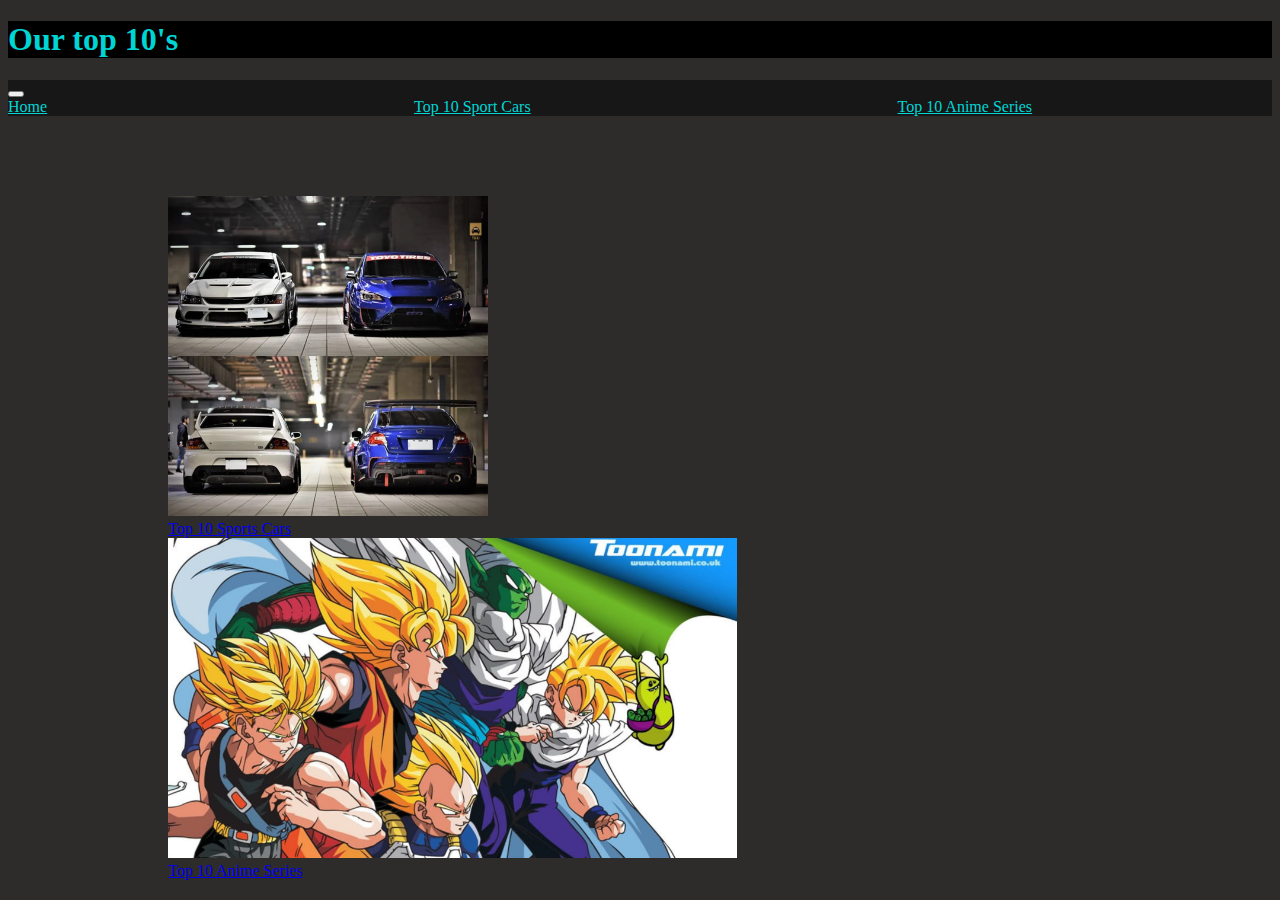
<file: index.html>
<!DOCTYPE html>
<html lang="en">

<head>
  <meta charset="utf-8" />
  <meta name="viewport" content="width=device-width, initial-scale=1" />
  <title>Top 10 List</title>
  <link href="https://cdn.jsdelivr.net/npm/bootstrap@5.3.8/dist/css/bootstrap.min.css" rel="stylesheet"
    integrity="sha384-sRIl4kxILFvY47J16cr9ZwB07vP4J8+LH7qKQnuqkuIAvNWLzeN8tE5YBujZqJLB" crossorigin="anonymous" />
  <link rel="stylesheet" href="Styles/styles.css" />
</head>

<body style="background-color: #2E2B2B;">
  <header class="text-center headbackground p-2 text-teal">
    <h1>Our top 10's</h1>
  </header>

  <nav class="navbar navbar-expand navbackground sticky-top">
    <div class="container-fluid">
      <button class="navbar-toggler" type="button" data-bs-toggle="collapse" data-bs-target="#navbarNavAltMarkup"
        aria-controls="navbarNavAltMarkup" aria-expanded="false" aria-label="Toggle navigation">
        <span class="navbar-toggler-icon"></span>
      </button>
      <div class="collapse navbar-collapse" id="navbarNavAltMarkup">
        <div class="navbar-nav">
          <a class="nav-link text-teal" aria-current="page" href="index.html">Home</a>
          <a class="nav-link text-teal" style="margin-left: 60px;" href="pages/Top10SportsCars.html">Top 10 Sport
            Cars</a>
          <a class="nav-link text-teal" style="margin-left: 60px;" href="pages/Top10AnimeSeries.html">Top 10 Anime
            Series</a>
        </div>
      </div>
    </div>
  </nav>



  <div class="spacing">
    <div class="row">
      <div class="col">
        <div class="card cardsize">
          <img style="height: 320px" src="carassets/WRXandEVO.jpg" class="card-img-top" alt="Wrx and Evo side by side">
          <div class="card-body">
            <a href="pages/Top10SportsCars.html" class="btn btn-primary">Top 10 Sports Cars</a>
          </div>
        </div>
      </div>
        <div class="col">
          <div class="card cardsize">
            <img src="/assets/LinkToAnimeSeries.jpg" class="card-img-top imgheight" alt="DragonBall Z on Toonami">
            <div class="card-body">
              <a href="pages/Top10AnimeSeries.html" class="btn btn-primary">Top 10 Anime Series</a>
            </div>
          </div>
        </div>
      </div>
    </div>
  </div>

























  <script src="https://cdn.jsdelivr.net/npm/bootstrap@5.3.8/dist/js/bootstrap.bundle.min.js"
    integrity="sha384-FKyoEForCGlyvwx9Hj09JcYn3nv7wiPVlz7YYwJrWVcXK/BmnVDxM+D2scQbITxI"
    crossorigin="anonymous"></script>
</body>

</html>
</file>
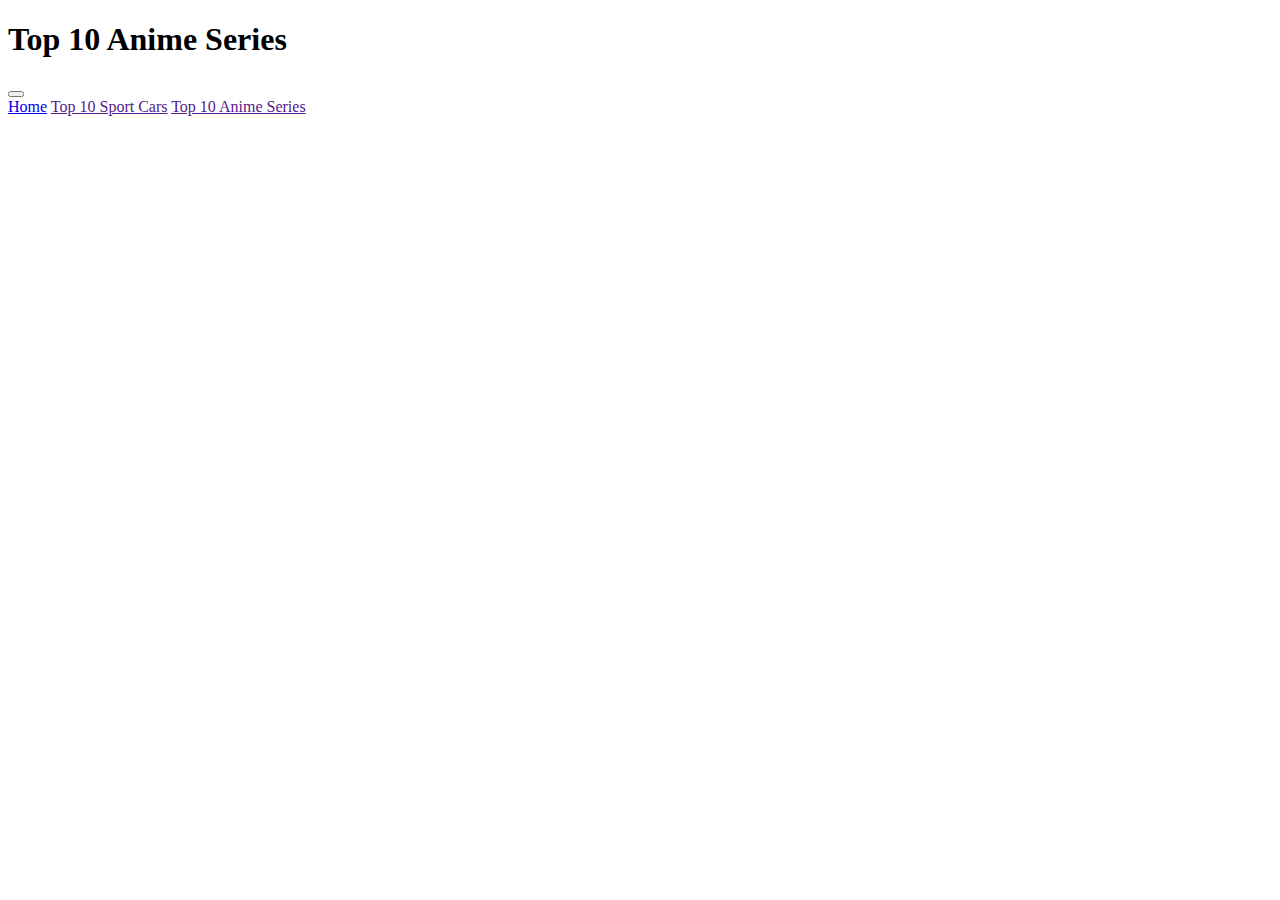
<file: pages/Top10AnimeSeries.html>
<!doctype html>
<html lang="en">
  <head>
    <meta charset="utf-8">
    <meta name="viewport" content="width=device-width, initial-scale=1">
    <title>Top 10 Anime Series</title>
    <link href="https://cdn.jsdelivr.net/npm/bootstrap@5.3.8/dist/css/bootstrap.min.css" rel="stylesheet" integrity="sha384-sRIl4kxILFvY47J16cr9ZwB07vP4J8+LH7qKQnuqkuIAvNWLzeN8tE5YBujZqJLB" crossorigin="anonymous">
  </head>
  <body class="bg-body-tertiary">
    <header class="text-center bg-secondary p-2 text-primary">
      <h1>Top 10 Anime Series</h1>
    </header>

    <nav class="navbar navbar-expand bg-dark">
  <div class="container-fluid">
    <button class="navbar-toggler" type="button" data-bs-toggle="collapse" data-bs-target="#navbarNavAltMarkup" aria-controls="navbarNavAltMarkup" aria-expanded="false" aria-label="Toggle navigation">
      <span class="navbar-toggler-icon"></span>
    </button>
    <div class="collapse navbar-collapse" id="navbarNavAltMarkup">
      <div class="navbar-nav">
        <a class="nav-link active text-primary" aria-current="page" href="index.html">Home</a>
        <a class="nav-link text-primary" href="">Top 10 Sport Cars</a>
        <a class="nav-link text-primary" href="">Top 10 Anime Series</a>
      </div>
    </div>
  </div>
</nav>











    <script src="https://cdn.jsdelivr.net/npm/bootstrap@5.3.8/dist/js/bootstrap.bundle.min.js" integrity="sha384-FKyoEForCGlyvwx9Hj09JcYn3nv7wiPVlz7YYwJrWVcXK/BmnVDxM+D2scQbITxI" crossorigin="anonymous"></script>
  </body>
</html>
</file>
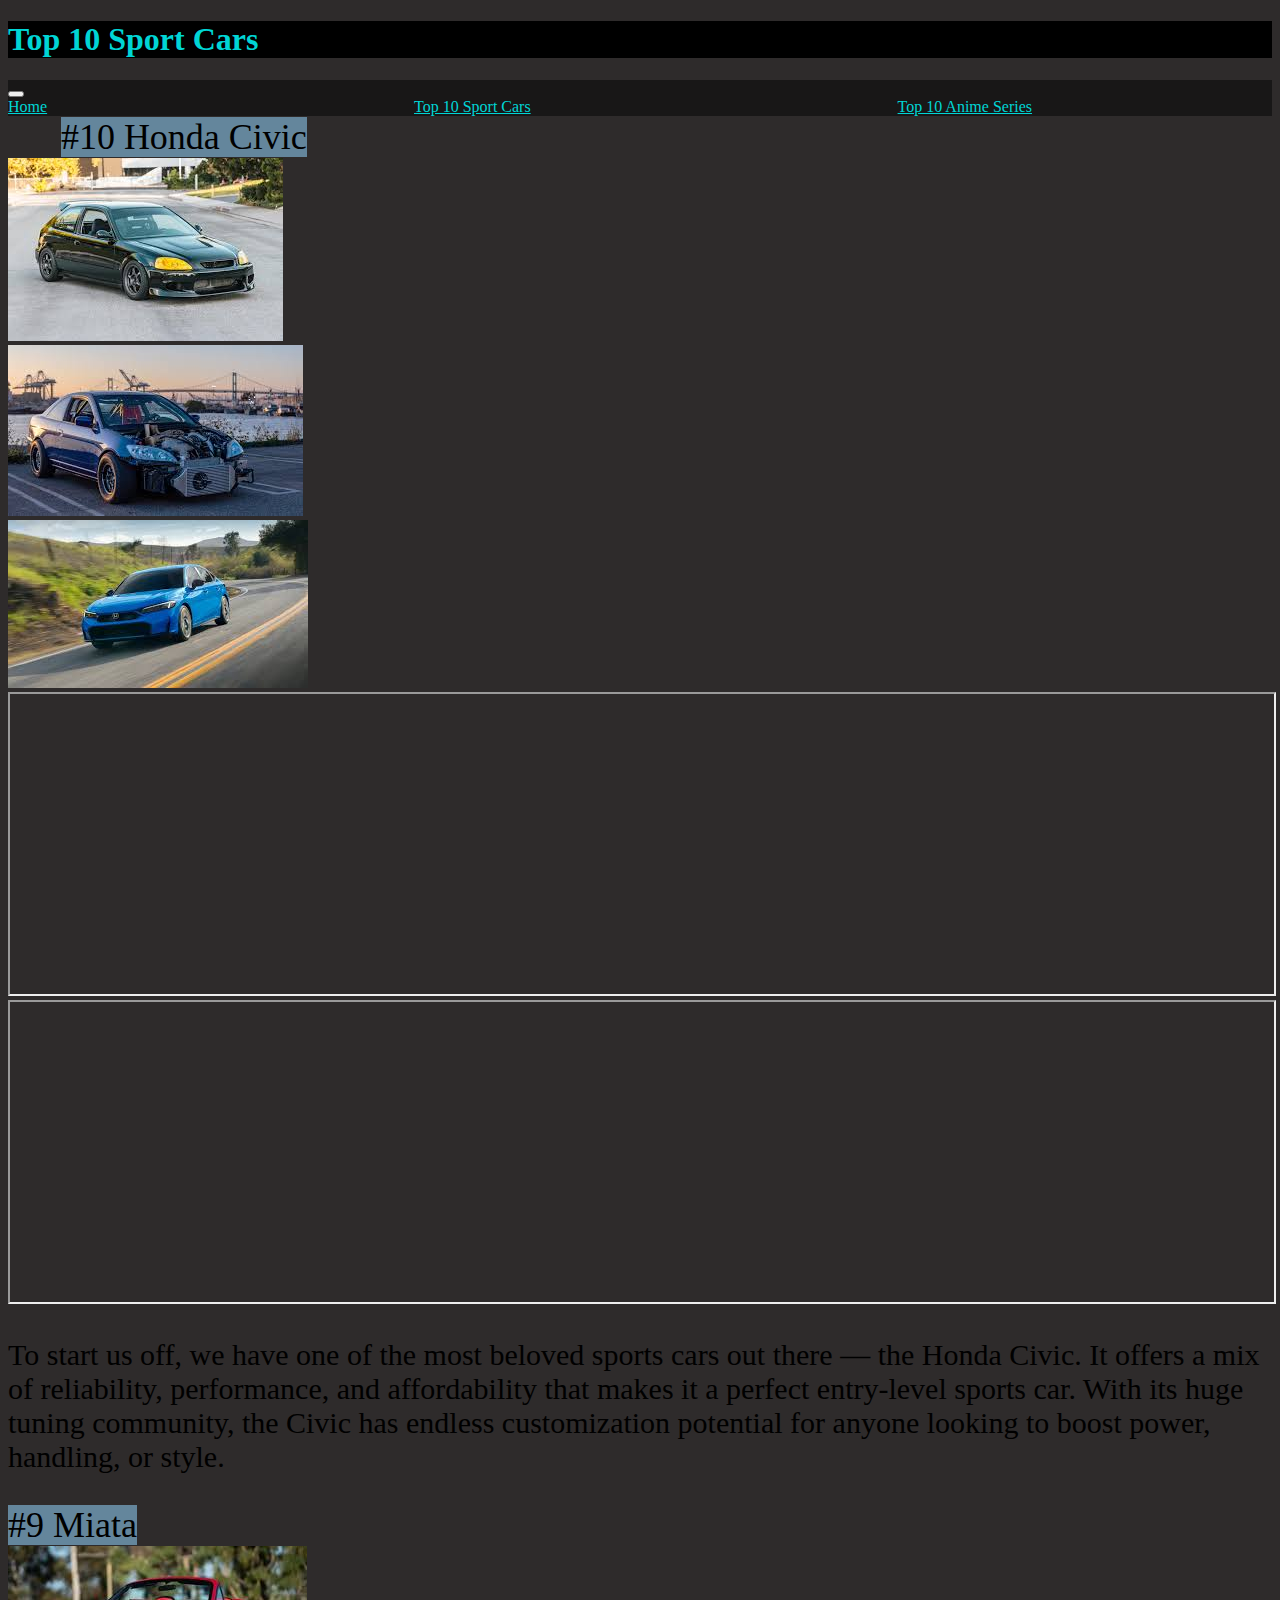
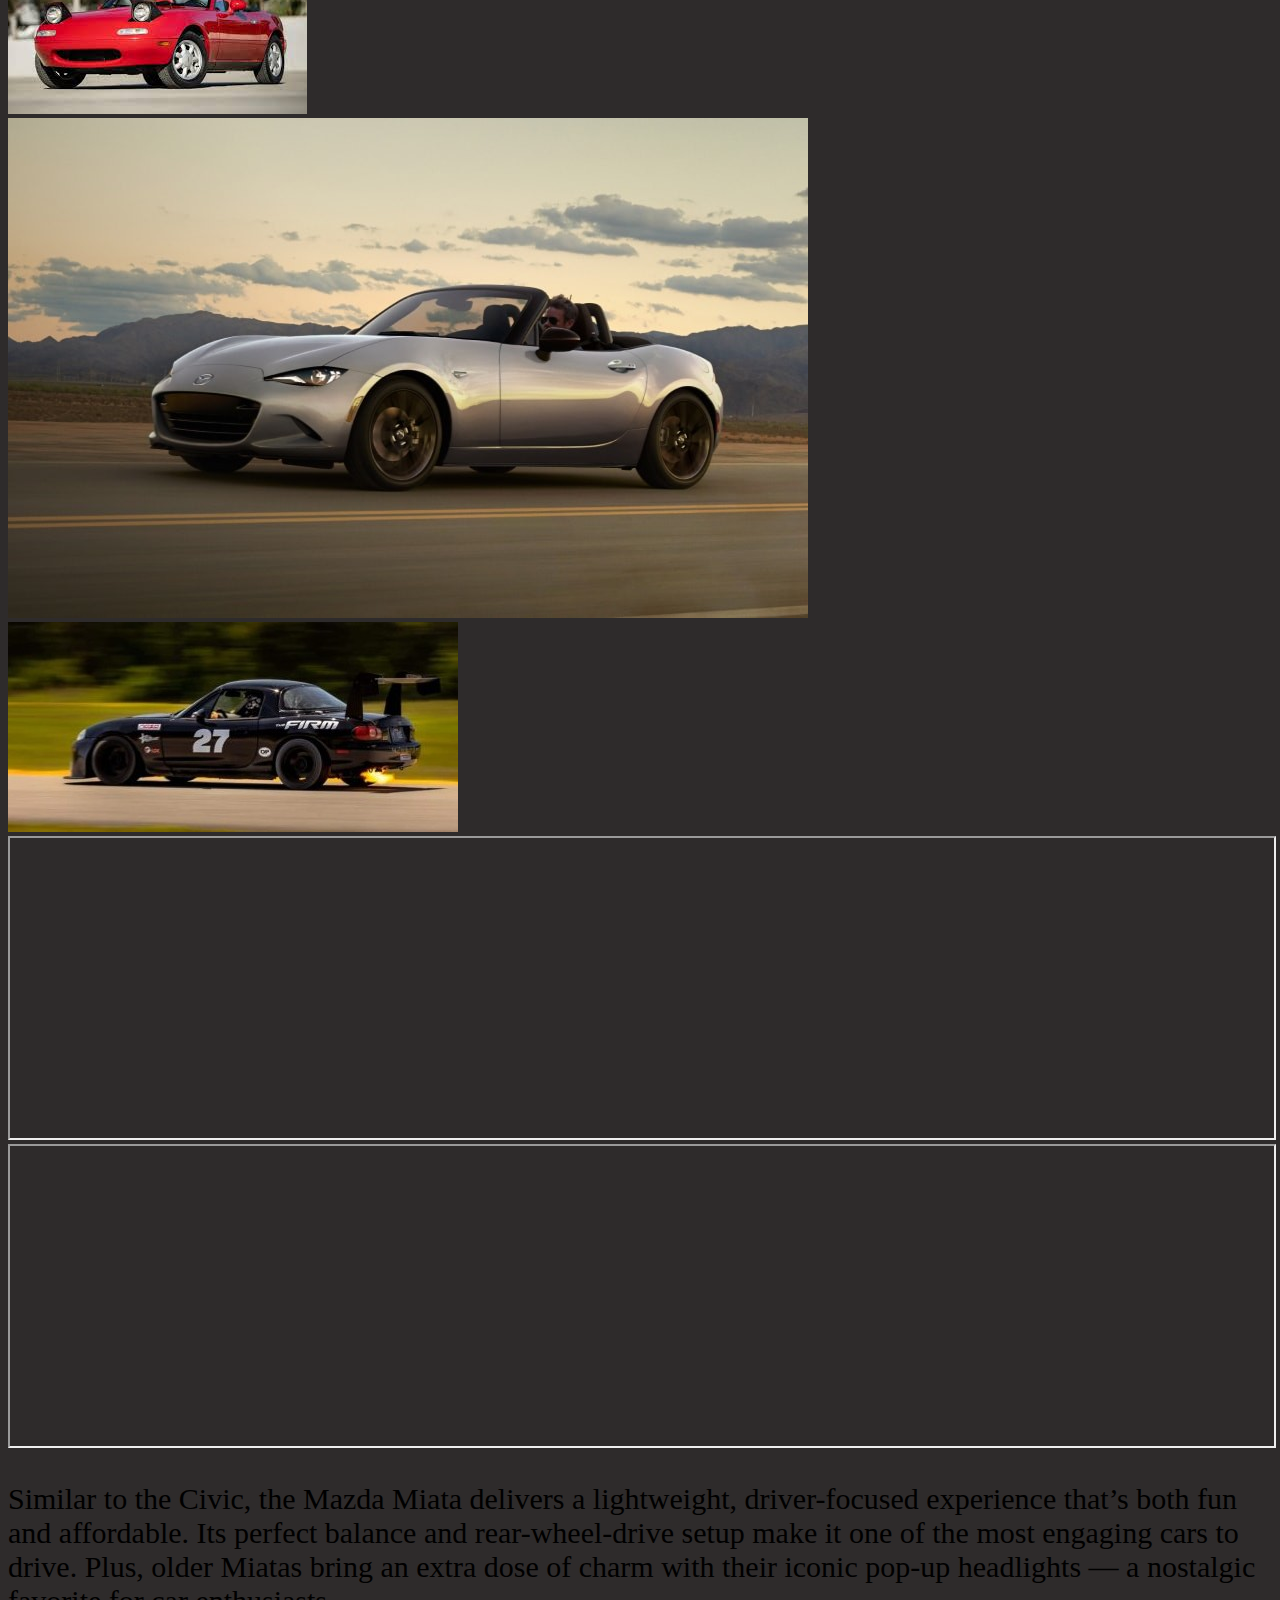
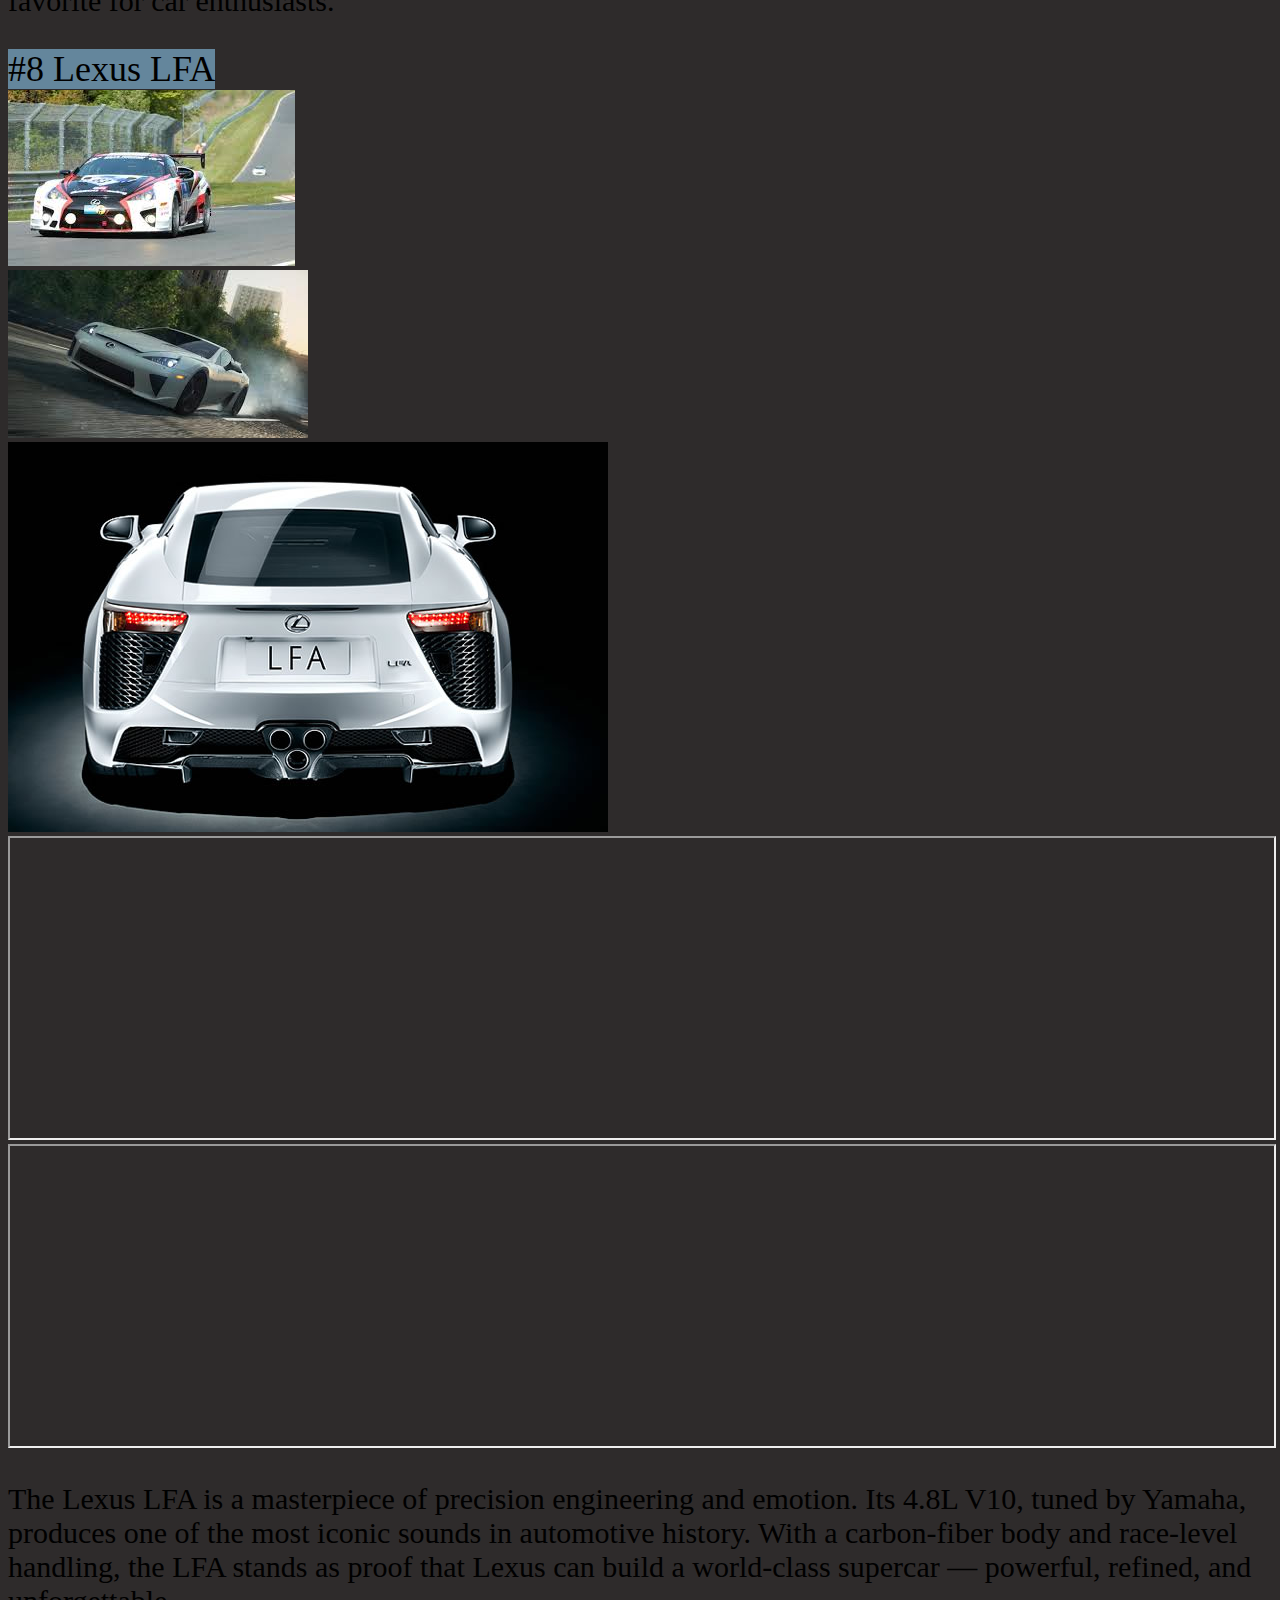
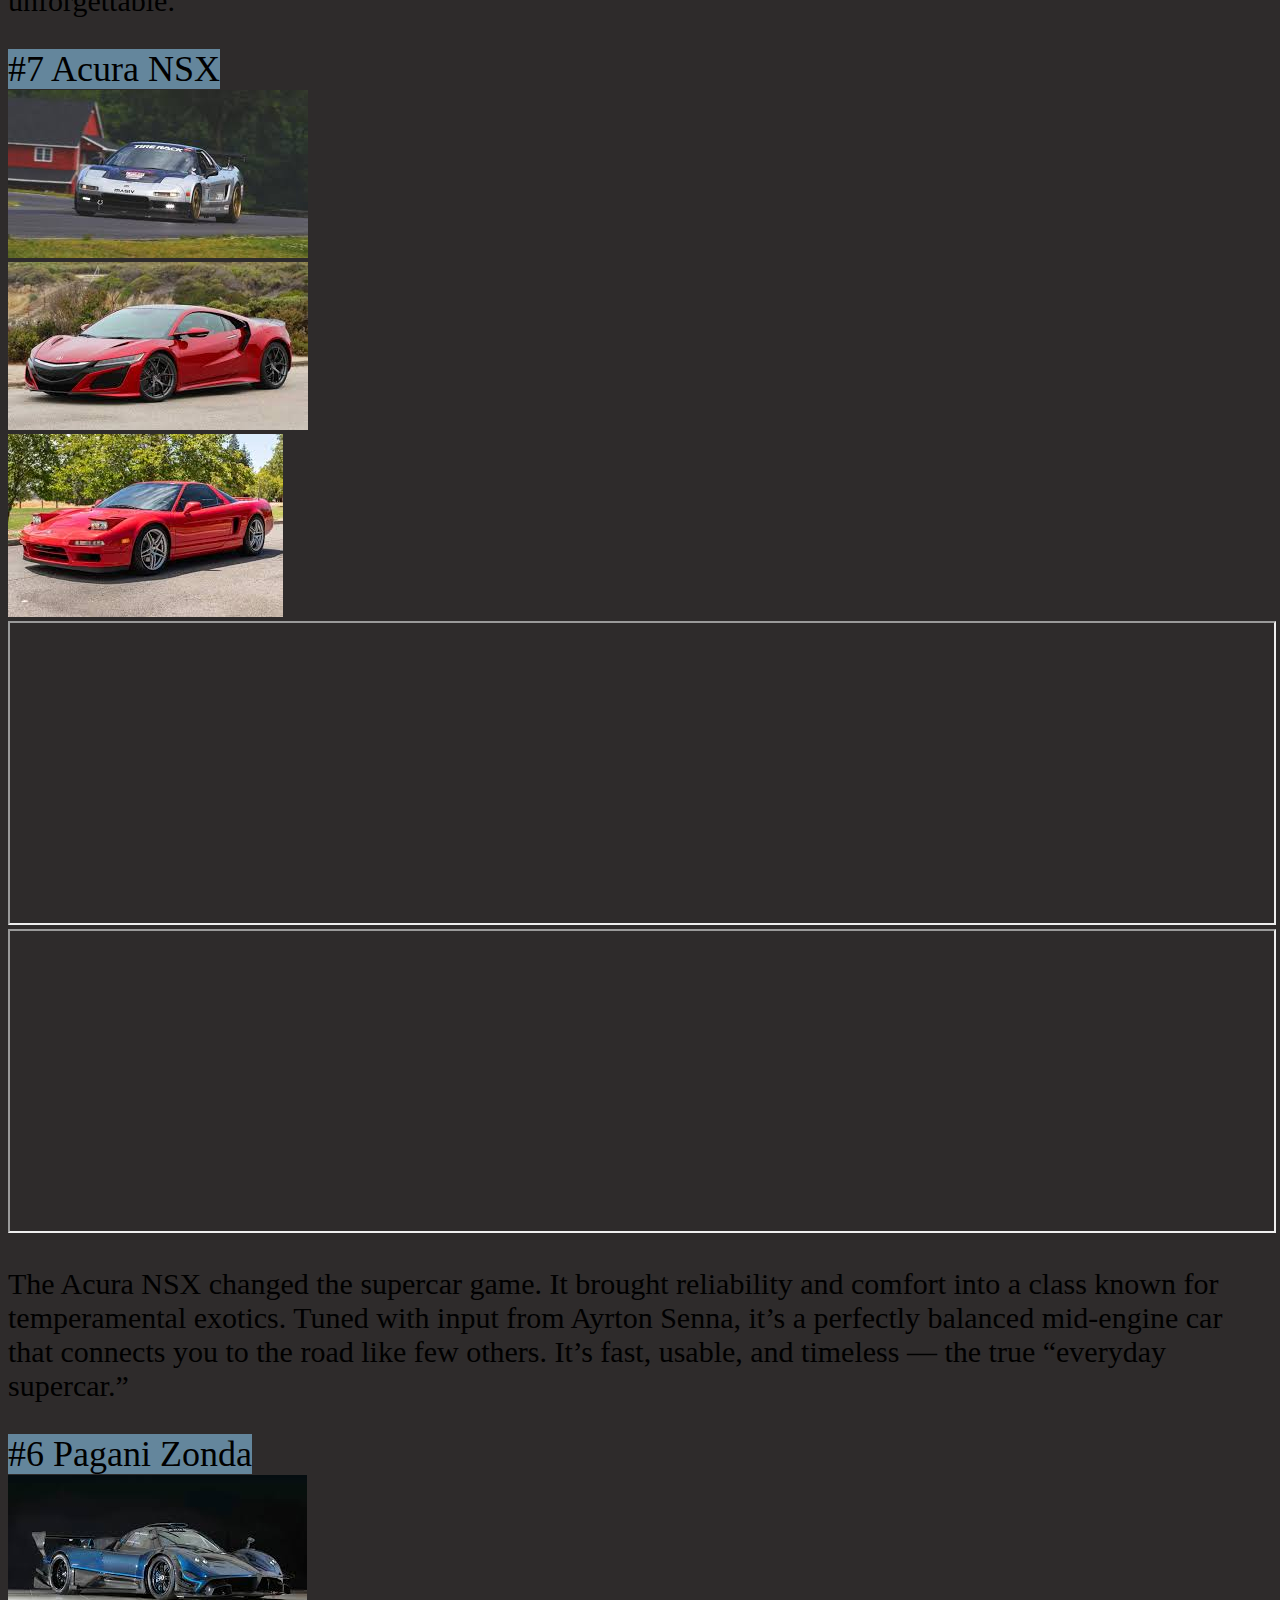
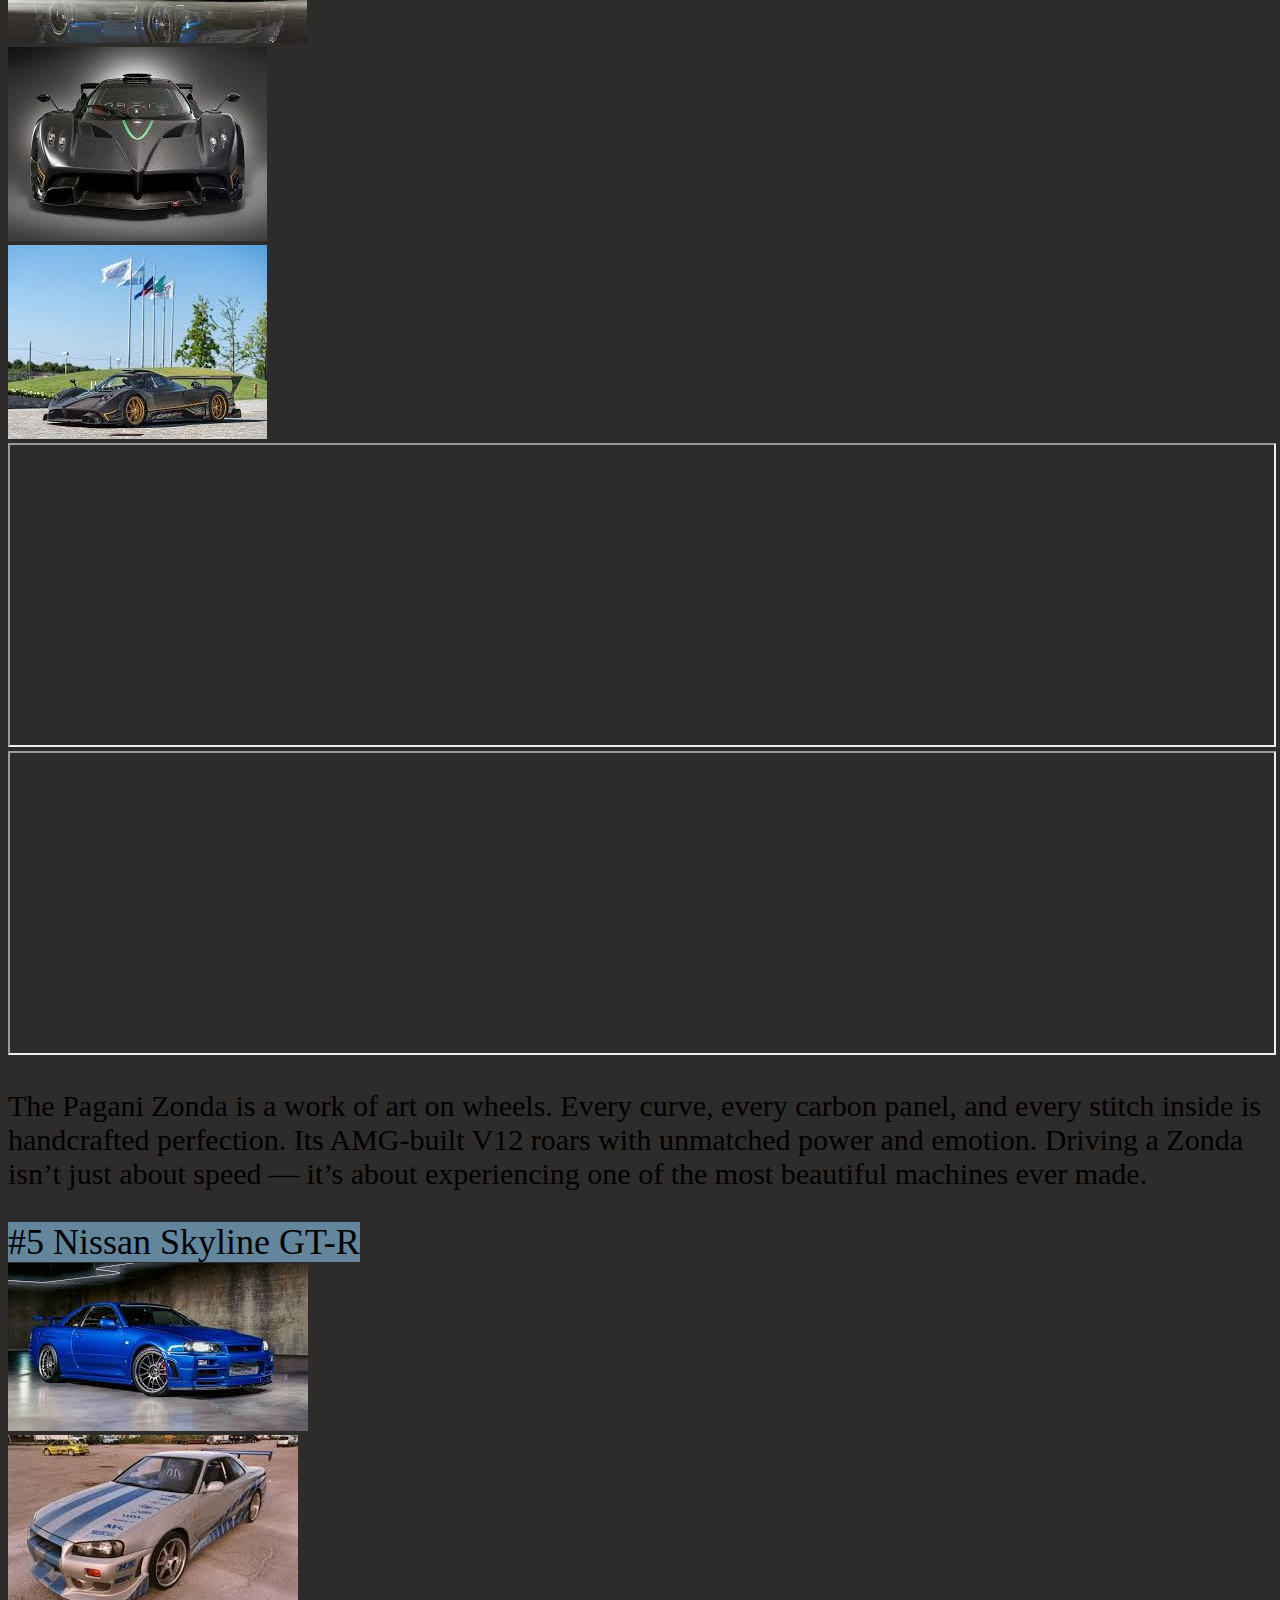
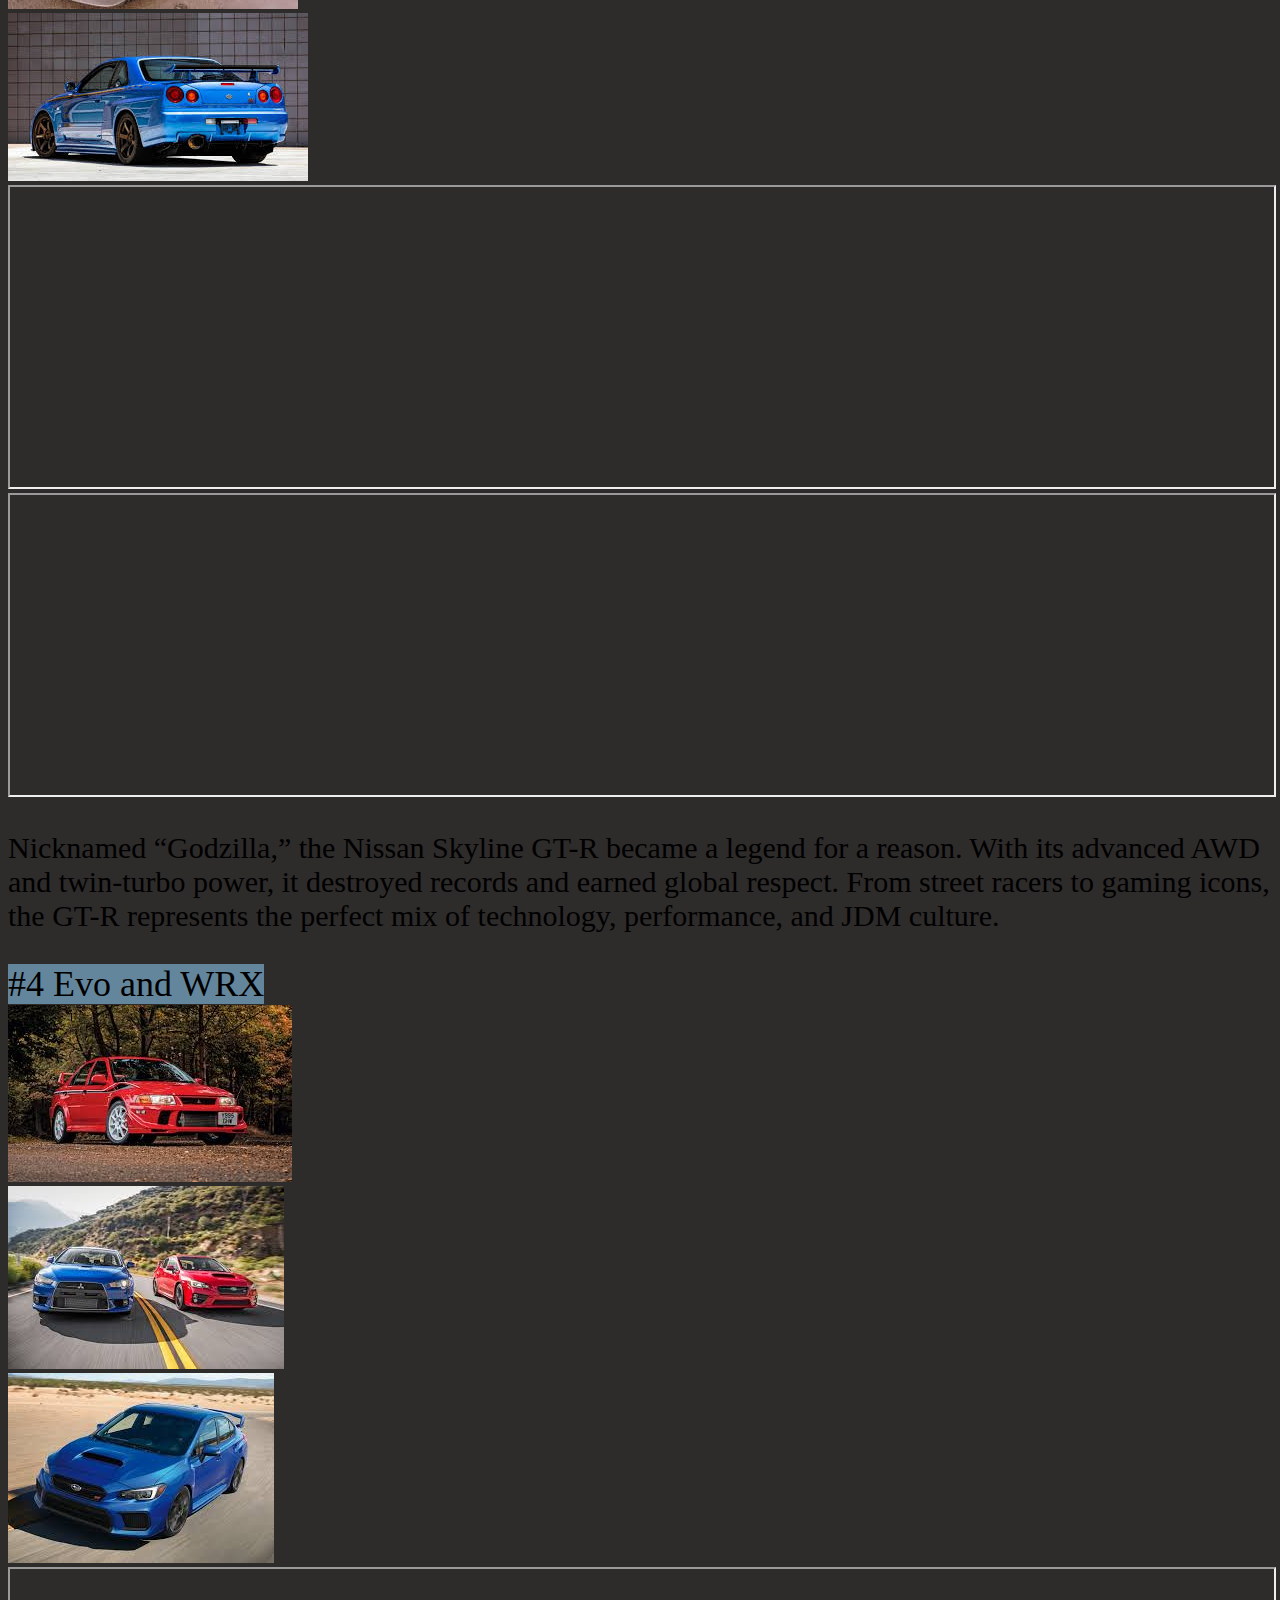
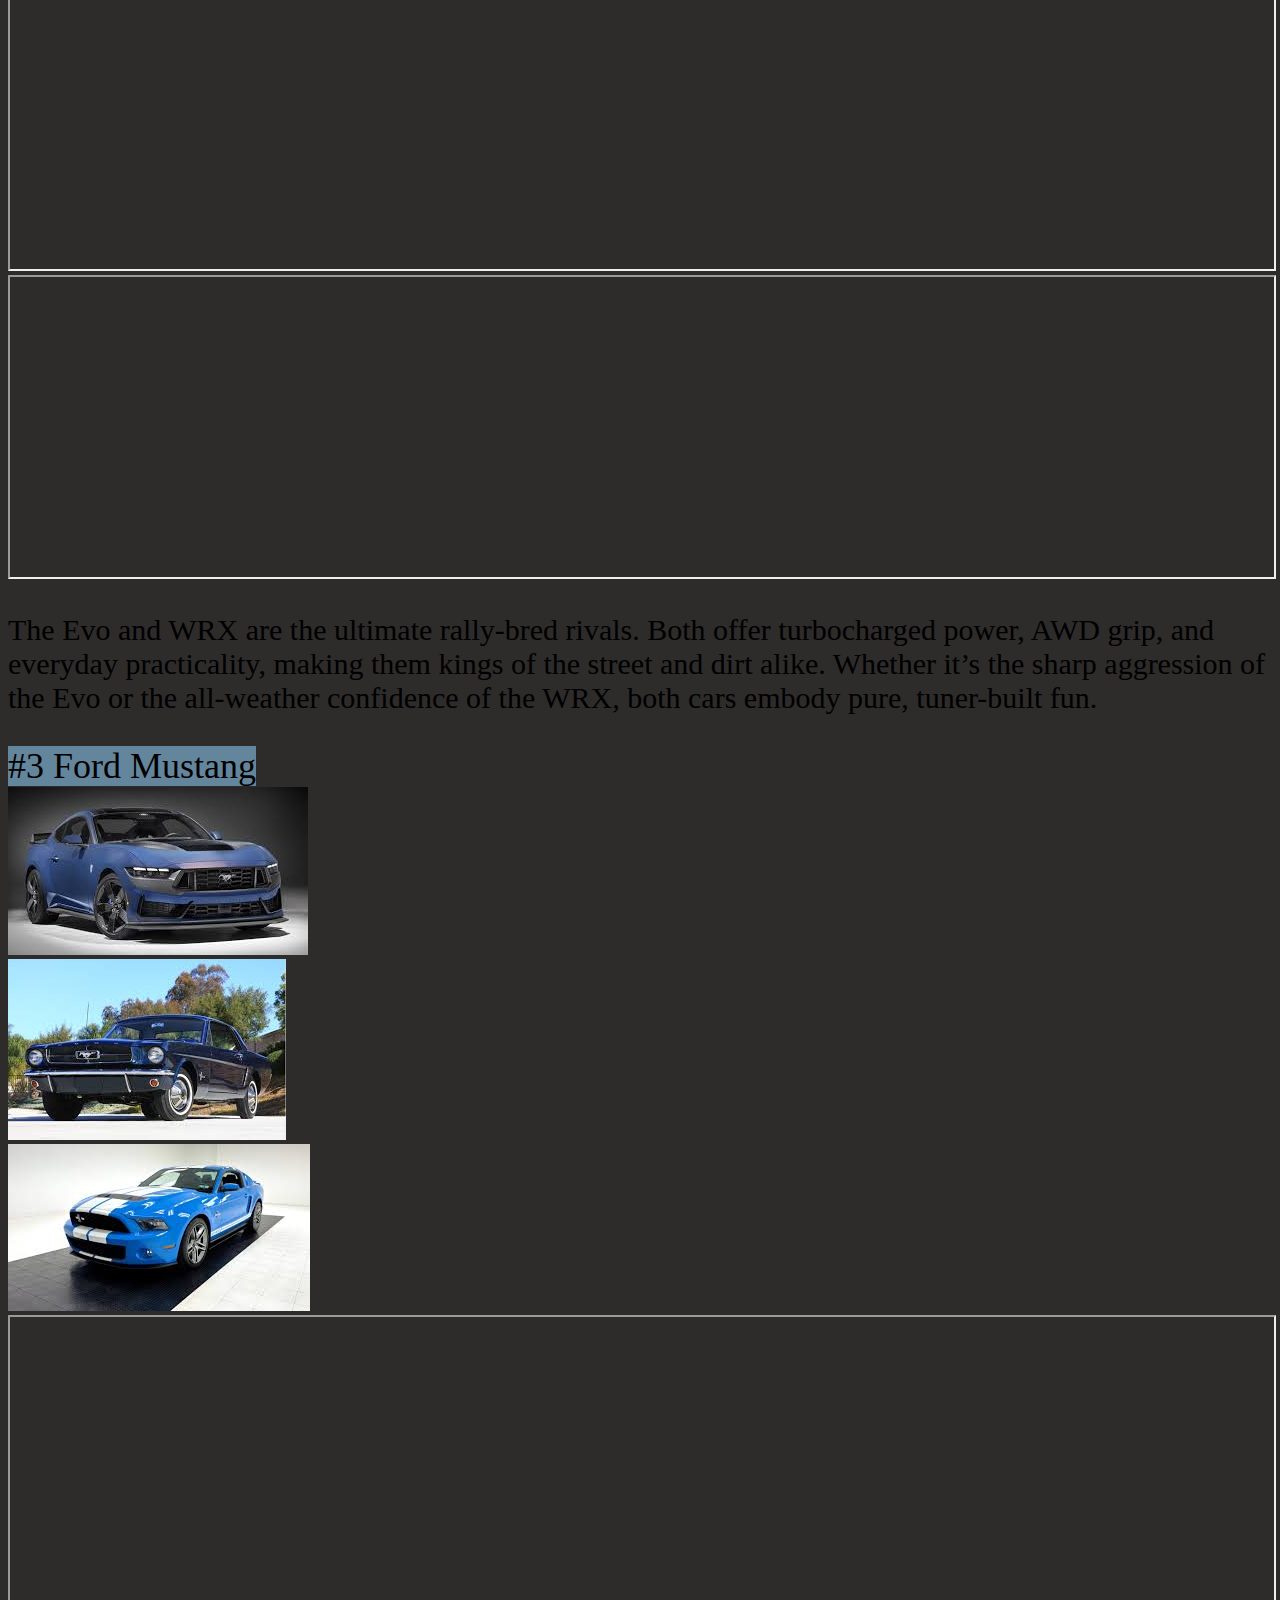
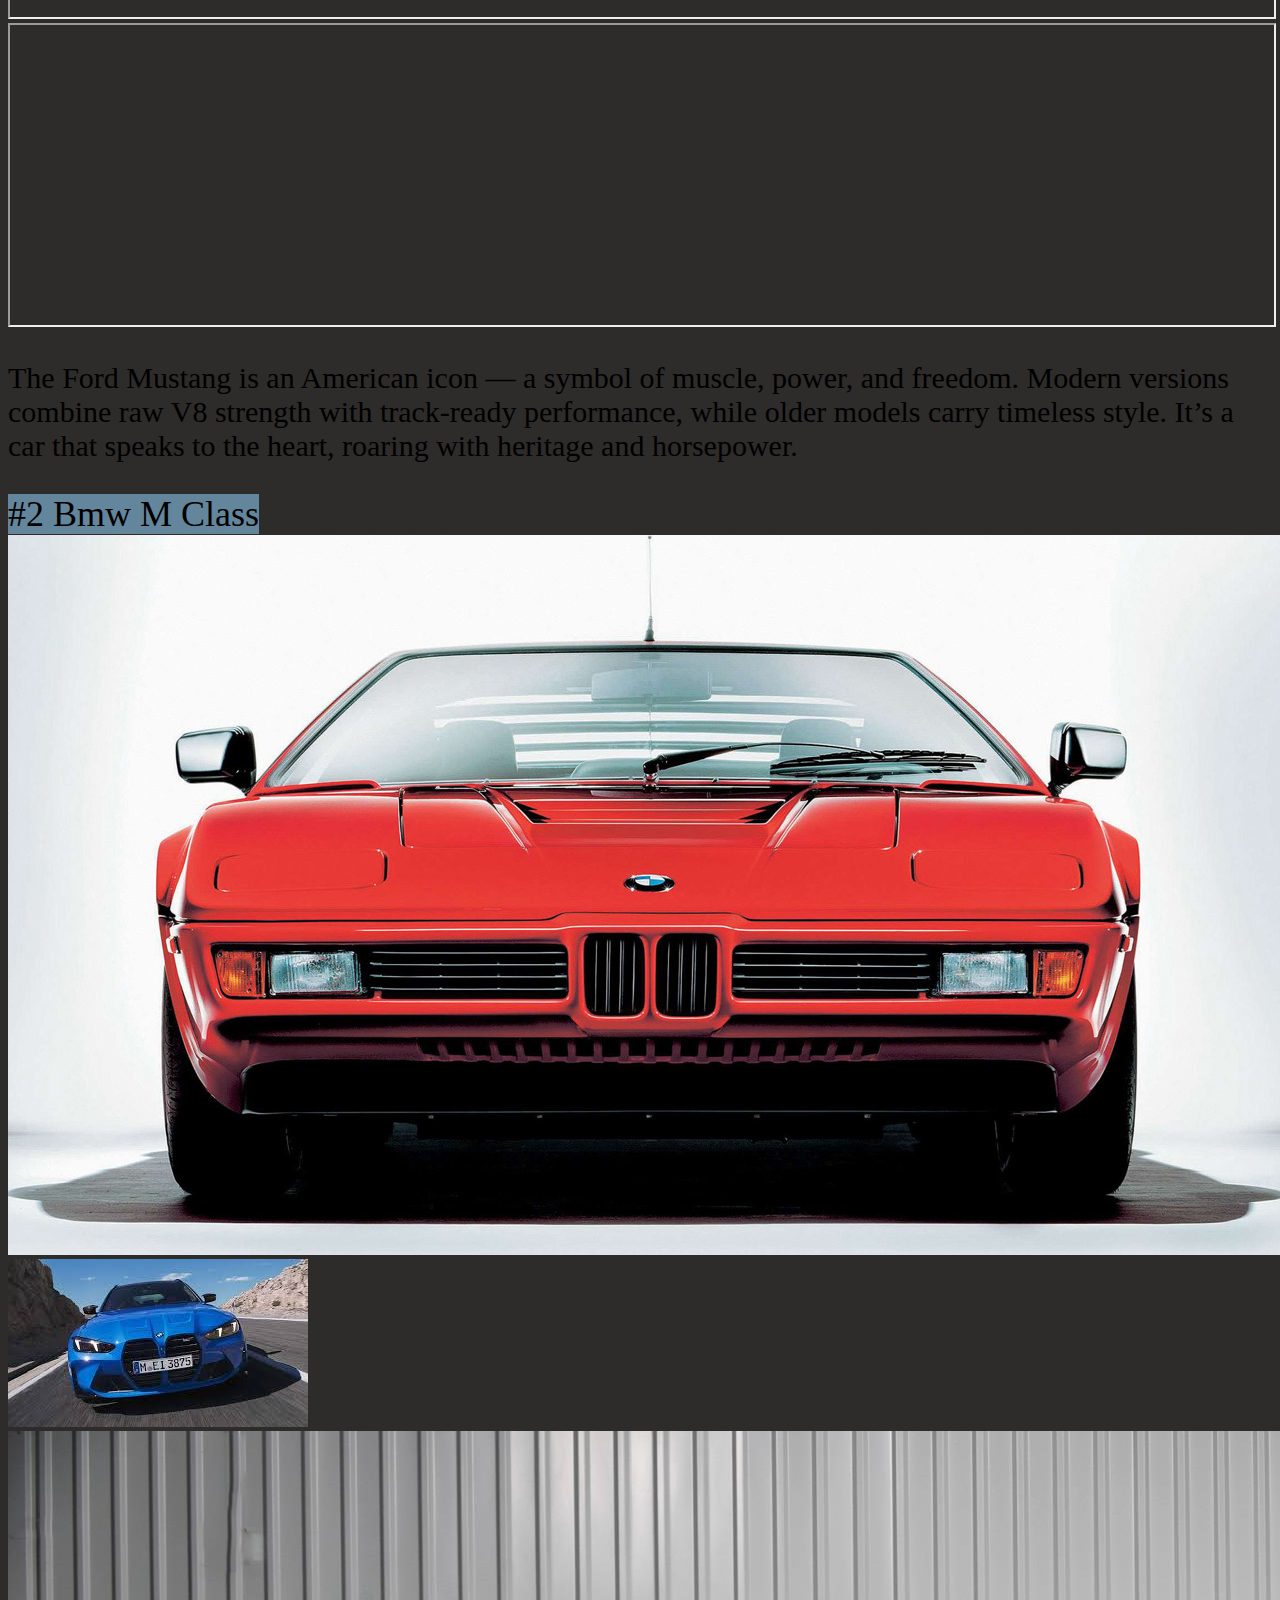
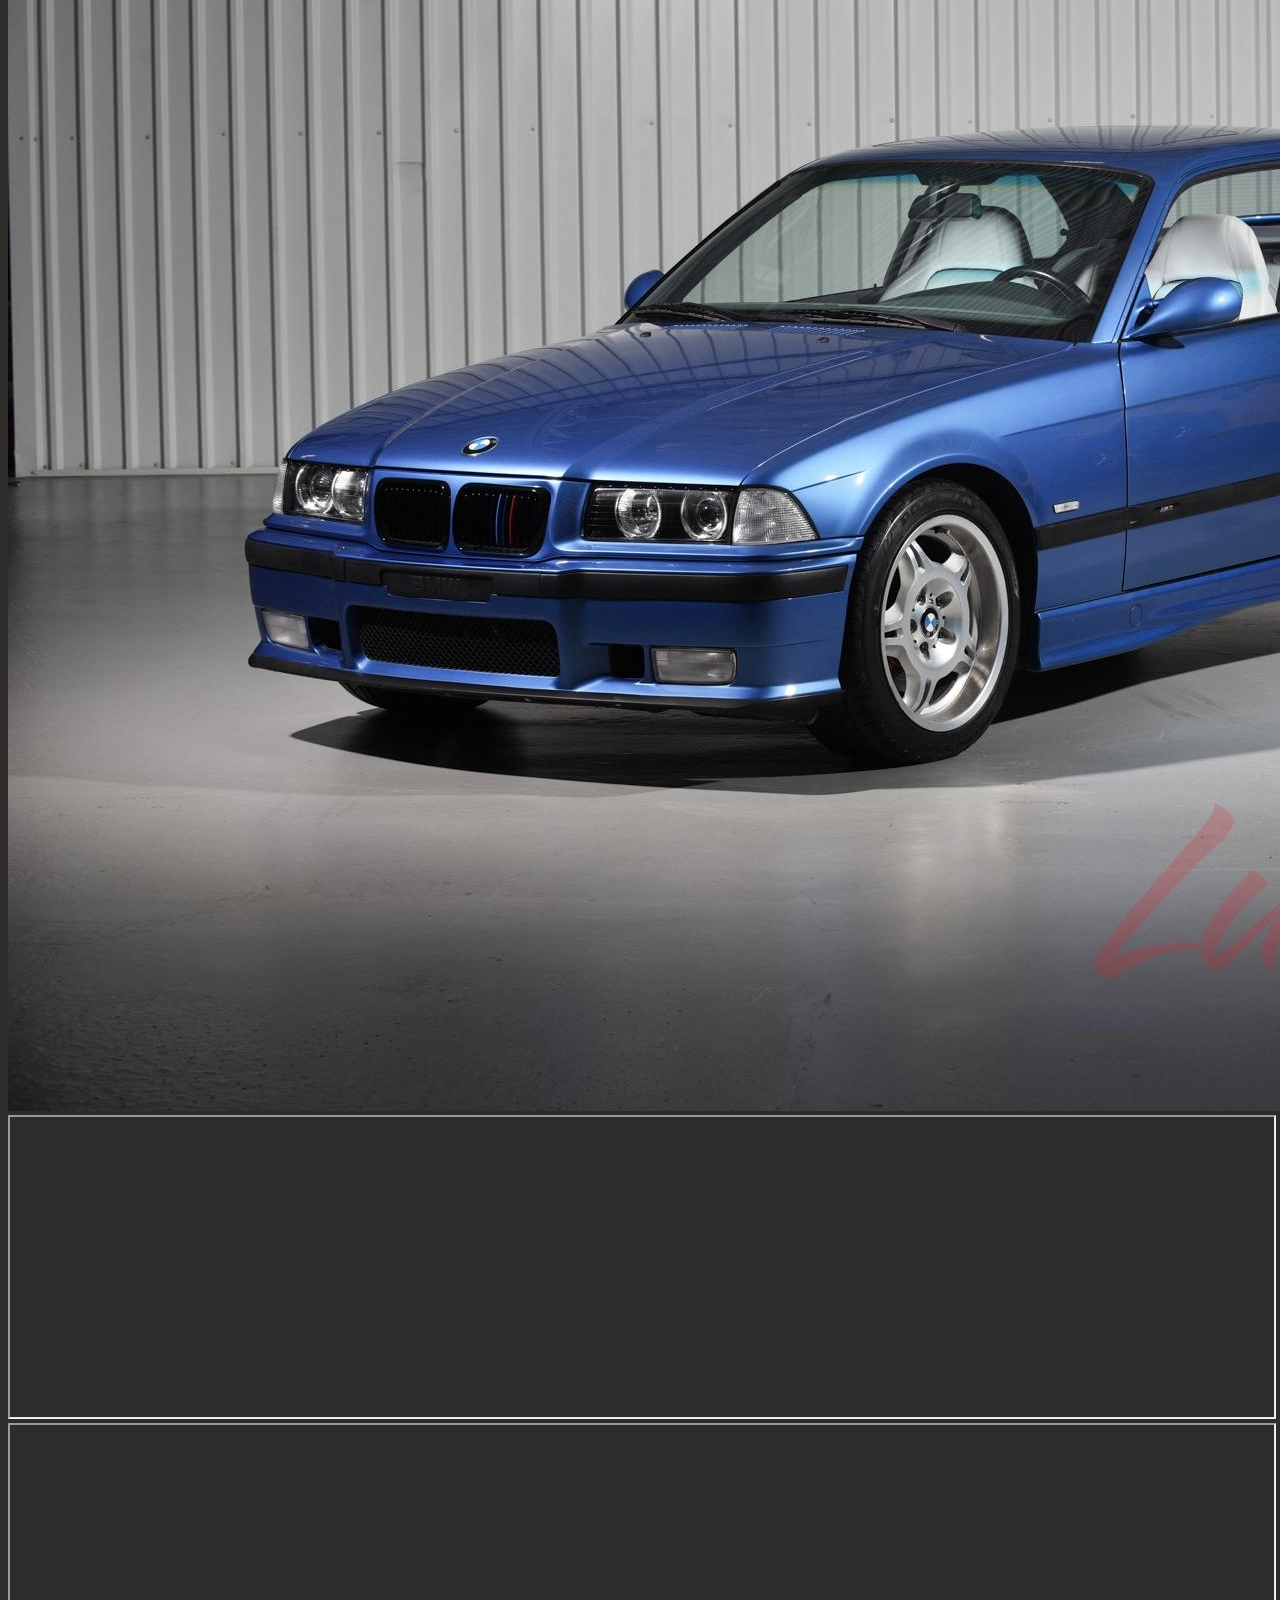
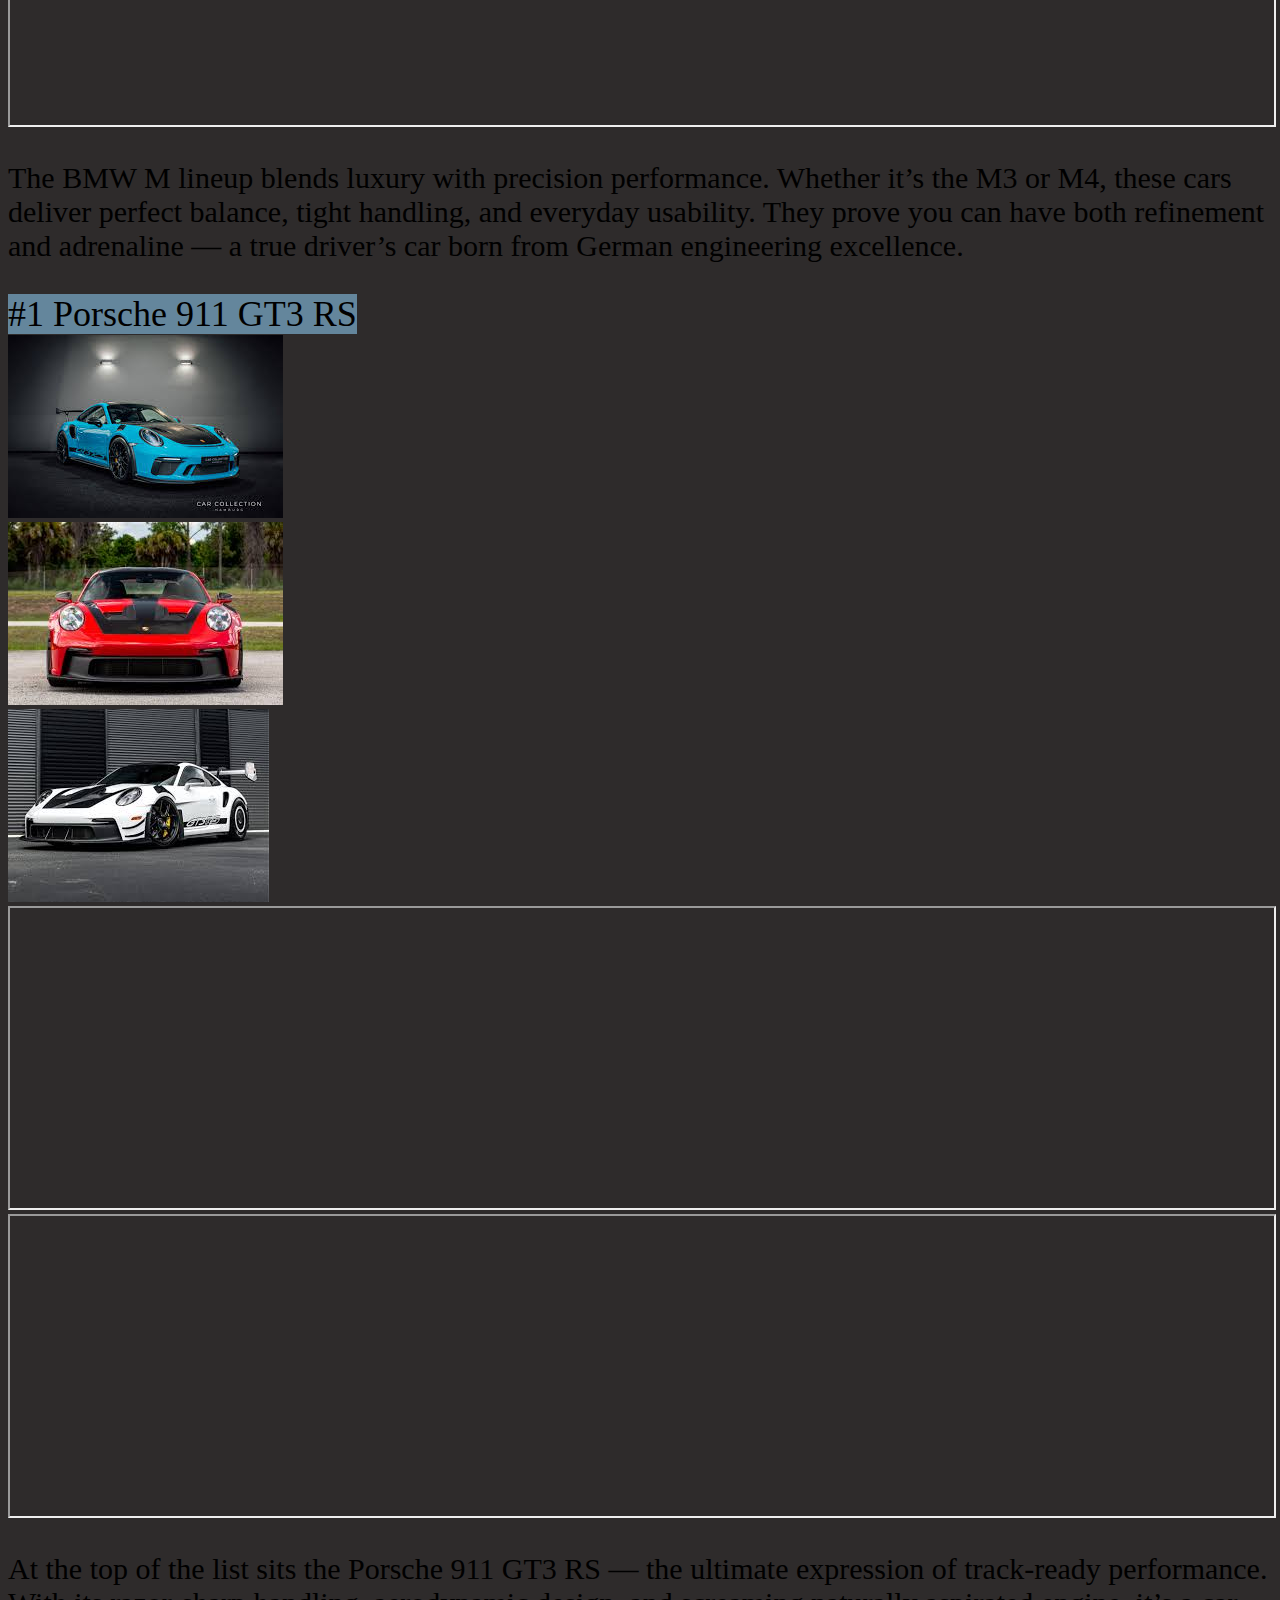
<file: pages/Top10SportsCars.html>
<!DOCTYPE html>
<html lang="en">
  <head>
    <meta charset="utf-8" />
    <meta name="viewport" content="width=device-width, initial-scale=1" />
    <title>Top 10 Sport Cars</title>
    <link
      href="https://cdn.jsdelivr.net/npm/bootstrap@5.3.8/dist/css/bootstrap.min.css"
      rel="stylesheet"
      integrity="sha384-sRIl4kxILFvY47J16cr9ZwB07vP4J8+LH7qKQnuqkuIAvNWLzeN8tE5YBujZqJLB"
      crossorigin="anonymous"
    />
    <link rel="stylesheet" href="/Styles/styles.css" />
  </head>
  <body style="background-color: #2e2b2b">
    <header class="text-center headbackground p-2 text-teal">
      <h1>Top 10 Sport Cars</h1>
    </header>

    <nav class="navbar navbar-expand navbackground sticky-top">
      <div class="container-fluid">
        <button
          class="navbar-toggler"
          type="button"
          data-bs-toggle="collapse"
          data-bs-target="#navbarNavAltMarkup"
          aria-controls="navbarNavAltMarkup"
          aria-expanded="false"
          aria-label="Toggle navigation"
        >
          <span class="navbar-toggler-icon"></span>
        </button>
        <div class="collapse navbar-collapse" id="navbarNavAltMarkup">
          <div class="navbar-nav">
            <a class="nav-link text-teal" href="/index.html">Home</a>
            <a class="nav-link text-teal" href="/pages/Top10SportsCars.html"
              >Top 10 Sport Cars</a
            >
            <a class="nav-link text-teal" href="/pages/Top10AnimeSeries.html"
              >Top 10 Anime Series</a
            >
          </div>
        </div>
      </div>
    </nav>

    <!-- spacing -->
    <span
      class="d-block p-2"
      style="background-color: transparent; color: transparent"
      >d-block</span
    >

    <!-- #10 Honda Civic -->
    <span
      class="d-block p-2"
      style="background-color: #64869c; color: #000; font-size: 36px"
      >#10 Honda Civic</span
    >
    <div class="container-fluid px-0">
      <div class="row g-0">
        <div class="col-md-4">
          <img
            src="/carassets/builtcivic.jpg"
            alt="Honda Civic"
            class="img-fluid w-100 h-100"
            style="object-fit: cover"
          />
        </div>
        <div class="col-md-4">
          <img
            src="/carassets/Fullybuiltcivic.jpg"
            alt="Fully Built Honda Civic"
            class="img-fluid w-100 h-100"
            style="object-fit: fill"
          />
        </div>
        <div class="col-md-4">
          <img
            src="/carassets/newcivic.jpg"
            alt="New Honda Civic"
            class="img-fluid w-100 h-100"
            style="object-fit: fill"
          />
        </div>
      </div>
    </div>

    <div class="container-fluid text-white">
      <div class="row p-4">
        <div class="col-md-6">
          <div class="mb-3">
            <iframe
              width="100%"
              height="300"
              src="https://www.youtube.com/embed/T-P7FU-GhJM?si=LBNyAyj4CjOQ7pR-"
              allowfullscreen
            ></iframe>
          </div>
          <div class="mb-3">
            <iframe
              width="100%"
              height="300"
              src="https://www.youtube.com/embed/L9_xKVwVkso?si=RmUFkAuEijLfgP0R"
              allowfullscreen
            ></iframe>
          </div>
        </div>
        <div class="col-md-6 d-flex align-items-center">
          <p>To start us off, we have one of the most beloved sports cars out 
            there — the Honda Civic. It offers a mix of reliability, performance,
            and affordability that makes it a perfect entry-level sports car. With
            its huge tuning community, the Civic has endless customization potential
            for anyone looking to boost power, handling, or style.
          </p>
        </div>
      </div>
    </div>

    <!-- #9 Miata -->
    <span
      class="d-block p-2"
      style="background-color: #64869c; color: #000; font-size: 36px"
      >#9 Miata</span
    >
    <div class="container-fluid px-0">
      <div class="row g-0">
        <div class="col-md-4">
          <img
            src="/carassets/Happymiata.jpg"
            alt="Happy Miata"
            class="img-fluid w-100 h-100"
            style="object-fit: fill"
          />
        </div>
        <div class="col-md-4">
          <img
            src="/carassets/NewMiata.jpg"
            alt="Newer Miata"
            class="img-fluid w-100 h-100"
            style="object-fit: fill"
          />
        </div>
        <div class="col-md-4">
          <img
            src="/carassets/TrackMiata.jpg"
            alt="Track Miata"
            class="img-fluid w-100 h-100"
            style="object-fit: fill"
          />
        </div>
      </div>
    </div>

    <div class="container-fluid text-white">
      <div class="row p-4">
        <div class="col-md-6">
          <div class="mb-3">
            <iframe
              width="100%"
              height="300"
              src="https://www.youtube.com/embed/y8Fzu7OvfnQ?si=T7P0zljZjoXHTvG3"
              allowfullscreen
            ></iframe>
          </div>
          <div class="mb-3">
            <iframe
              width="100%"
              height="300"
              src="https://www.youtube.com/embed/eFmhlEdHNHw?si=FwLHU_I-XAcke85Q"
              allowfullscreen
            ></iframe>
          </div>
        </div>
        <div class="col-md-6 d-flex align-items-center">
          <p>
            Similar to the Civic, the Mazda Miata delivers a lightweight, 
            driver-focused experience that’s both fun and affordable. 
            Its perfect balance and rear-wheel-drive setup make it one 
            of the most engaging cars to drive. Plus, older Miatas bring 
            an extra dose of charm with their iconic pop-up headlights 
            — a nostalgic favorite for car enthusiasts.
          </p>
        </div>
      </div>
    </div>

    <!-- #8 Lexus LFA -->
    <span
      class="d-block p-2"
      style="background-color: #64869c; color: #000; font-size: 36px"
      >#8 Lexus LFA</span
    >
    <div class="container-fluid px-0">
      <div class="row g-0">
        <div class="col-md-4">
          <img
            src="/carassets/tracklfa.jpg"
            alt="Track LFA"
            class="img-fluid w-100 h-100"
            style="object-fit: fill"
          />
        </div>
        <div class="col-md-4">
          <img
            src="/carassets/lfafront.jpg"
            alt="Front LFA"
            class="img-fluid w-100 h-100"
            style="object-fit: fill"
          />
        </div>
        <div class="col-md-4">
          <img
            src="/carassets/lexus-lfa.jpg"
            alt="rear view LFA"
            class="img-fluid w-100 h-100"
            style="object-fit: fill"
          />
        </div>
      </div>
    </div>

    <div class="container-fluid text-white">
      <div class="row p-4">
        <div class="col-md-6">
          <div class="mb-3">
            <iframe
              width="100%"
              height="300"
              src="https://www.youtube.com/embed/_350Wth_e8U?si=RN9lOttyPeO9aEHO"
              allowfullscreen
            ></iframe>
          </div>
          <div class="mb-3">
            <iframe
              width="100%"
              height="300"
              src="https://www.youtube.com/embed/sdVWKpqZaXg?si=xBLsX2PUNxPCMJ7-"
              allowfullscreen
            ></iframe>
          </div>
        </div>
        <div class="col-md-6 d-flex align-items-center">
          <p>
        The Lexus LFA is a masterpiece of precision engineering and emotion. Its 4.8L V10,
        tuned by Yamaha, produces one of the most iconic sounds in automotive history. 
        With a carbon-fiber body and race-level handling, the LFA stands as proof that Lexus
        can build a world-class supercar — powerful, refined, and unforgettable.
          </p>
        </div>
      </div>
    </div>

    <!-- #7 Acura NSX -->
    <span
      class="d-block p-2"
      style="background-color: #64869c; color: #000; font-size: 36px"
      >#7 Acura NSX</span
    >
    <div class="container-fluid px-0">
      <div class="row g-0">
        <div class="col-md-4">
          <img
            src="/carassets/TrackNSX.jpg"
            alt="Track NSX"
            class="img-fluid w-100 h-100"
            style="object-fit: fill"
          />
        </div>
        <div class="col-md-4">
          <img
            src="/carassets/Newnsx.jpg"
            alt="Newer NSX"
            class="img-fluid w-100 h-100"
            style="object-fit: fill"
          />
        </div>
        <div class="col-md-4">
          <img
            src="/carassets/OlderNSX.jpg"
            alt="Older NSX"
            class="img-fluid w-100 h-100"
            style="object-fit: fill"
          />
        </div>
      </div>
    </div>

    <div class="container-fluid text-white">
      <div class="row p-4">
        <div class="col-md-6">
          <div class="mb-3">
            <iframe
              width="100%"
              height="300"
              src="https://www.youtube.com/embed/e2O87b57s-Q?si=XtwTo11l8Mg9-_kE"
              allowfullscreen
            ></iframe>
          </div>
          <div class="mb-3">
            <iframe
              width="100%"
              height="300"
              src="https://www.youtube.com/embed/8hno6t2AYi0?si=PE9y0btaEnMTXVbe"
              allowfullscreen
            ></iframe>
          </div>
        </div>
        <div class="col-md-6 d-flex align-items-center">
          <p>
         The Acura NSX changed the supercar game. It brought reliability and comfort
        into a class known for temperamental exotics. Tuned with input from Ayrton Senna,
        it’s a perfectly balanced mid-engine car that connects you to the road like
        few others. It’s fast, usable, and timeless — the true “everyday supercar.”
          </p>
        </div>
      </div>
    </div>

    <!-- #6 Pagani Zonda -->
    <span
      class="d-block p-2"
      style="background-color: #64869c; color: #000; font-size: 36px"
      >#6 Pagani Zonda</span
    >
    <div class="container-fluid px-0">
      <div class="row g-0">
        <div class="col-md-4">
          <img
            src="/carassets/BluePagani.jpg"
            alt="Blue Pagani"
            class="img-fluid w-100 h-100"
            style="object-fit: fill"
          />
        </div>
        <div class="col-md-4">
          <img
            src="/carassets/frontpagani.jpg"
            alt="Front view Pagani"
            class="img-fluid w-100 h-100"
            style="object-fit: fill"
          />
        </div>
        <div class="col-md-4">
          <img
            src="/carassets/Pagani.jpg"
            alt="Demon Form"
            class="img-fluid w-100 h-100"
            style="object-fit: fill"
          />
        </div>
      </div>
    </div>

    <div class="container-fluid text-white">
      <div class="row p-4">
        <div class="col-md-6">
          <div class="mb-3">
            <iframe
              width="100%"
              height="300"
              src="https://www.youtube.com/embed/S4gs19CMvyI?si=1mHgq1jXzp47KJZL"
              allowfullscreen
            ></iframe>
          </div>
          <div class="mb-3">
            <iframe
              width="100%"
              height="300"
              src="https://www.youtube.com/embed/zIoFnfMhq_Y?si=w0Ig0V_IdwdsAwg9"
              allowfullscreen
            ></iframe>
          </div>
        </div>
        <div class="col-md-6 d-flex align-items-center">
          <p>
           The Pagani Zonda is a work of art on wheels. Every curve, every carbon panel,
            and every stitch inside is handcrafted perfection. Its AMG-built V12 roars 
            with unmatched power and emotion. Driving a Zonda isn’t just about speed — it’s 
            about experiencing one of the most beautiful machines ever made.
          </p>
        </div>
      </div>
    </div>

    <!-- #5 Nissan Skyline GT-R -->
    <span
      class="d-block p-2"
      style="background-color: #64869c; color: #000; font-size: 36px"
      >#5 Nissan Skyline GT-R</span
    >
    <div class="container-fluid px-0">
      <div class="row g-0">
        <div class="col-md-4">
          <img
            src="/carassets/bluegtr.jpg"
            alt="Blue Nissan Skyline GT-R"
            class="img-fluid w-100 h-100"
            style="object-fit: fill"
          />
        </div>
        <div class="col-md-4">
          <img
            src="/carassets/fastandfurious.jpg"
            alt="Paul Walker Skyline GT-R"
            class="img-fluid w-100 h-100"
            style="object-fit: fill"
          />
        </div>
        <div class="col-md-4">
          <img
            src="/carassets/gtrrear.jpg"
            alt="Rear view Nissan Skyline GT-R"
            class="img-fluid w-100 h-100"
            style="object-fit: fill"
          />
        </div>
      </div>
    </div>

    <div class="container-fluid text-white">
      <div class="row p-4">
        <div class="col-md-6">
          <div class="mb-3">
            <iframe
              width="100%"
              height="300"
              src="https://www.youtube.com/embed/xjUjo14Ck_c?si=ZiKee89wnb3ayCKa"
              allowfullscreen
            ></iframe>
          </div>
          <div class="mb-3">
            <iframe
              width="100%"
              height="300"
              src="https://www.youtube.com/embed/9mhOJggoa_Q?si=bs1zpZZl6uRsMQi0"
              allowfullscreen
            ></iframe>
          </div>
        </div>
        <div class="col-md-6 d-flex align-items-center">
          <p>
            Nicknamed “Godzilla,” the Nissan Skyline GT-R became a legend for a reason.
            With its advanced AWD and twin-turbo power, it destroyed records and earned
            global respect. From street racers to gaming icons, the GT-R represents the
            perfect mix of technology, performance, and JDM culture.
          </p>
        </div>
      </div>
    </div>

    <!-- #4 Evo and WRX -->
    <span
      class="d-block p-2"
      style="background-color: #64869c; color: #000; font-size: 36px"
      >#4 Evo and WRX</span
    >
    <div class="container-fluid px-0">
      <div class="row g-0">
        <div class="col-md-4">
          <img
            src="/carassets/RedEvo.jpg"
            alt="Red Evo"
            class="img-fluid w-100 h-100"
            style="object-fit: fill"
          />
        </div>
        <div class="col-md-4">
          <img
            src="/carassets/EvoandWrx.jpg"
            alt="Evo and WRX"
            class="img-fluid w-100 h-100"
            style="object-fit: fill"
          />
        </div>
        <div class="col-md-4">
          <img
            src="/carassets/BlueWrx.jpg"
            alt="Blue WRX"
            class="img-fluid w-100 h-100"
            style="object-fit: fill"
          />
        </div>
      </div>
    </div>

    <div class="container-fluid text-white">
      <div class="row p-4">
        <div class="col-md-6">
          <div class="mb-3">
            <iframe
              width="100%"
              height="300"
              src="https://www.youtube.com/embed/-_21fg71Sj0?si=spC865b9o2x1g0Pd"
              allowfullscreen
            ></iframe>
          </div>
          <div class="mb-3">
            <iframe
              width="100%"
              height="300"
              src="https://www.youtube.com/embed/IqT-TFUB5ag?si=bEeTpRlhexzRTRKE"
              allowfullscreen
            ></iframe>
          </div>
        </div>
        <div class="col-md-6 d-flex align-items-center">
          <p>
            The Evo and WRX are the ultimate rally-bred rivals. Both offer turbocharged power,
            AWD grip, and everyday practicality, making them kings of the street and dirt alike.
            Whether it’s the sharp aggression of the Evo or the all-weather confidence of the 
            WRX, both cars embody pure, tuner-built fun.
          </p>
        </div>
      </div>
    </div>

    <!-- #3 Ford Mustang -->
    <span
      class="d-block p-2"
      style="background-color: #64869c; color: #000; font-size: 36px"
      >#3 Ford Mustang</span
    >
    <div class="container-fluid px-0">
      <div class="row g-0">
        <div class="col-md-4">
          <img
            src="/carassets/Darkhorsestang.jpg"
            alt="Dark Horse Mustang"
            class="img-fluid w-100 h-100"
            style="object-fit: fill"
          />
        </div>
        <div class="col-md-4">
          <img
            src="/carassets/oldstang.jpg"
            alt="Old Mustang"
            class="img-fluid w-100 h-100"
            style="object-fit: fill"
          />
        </div>
        <div class="col-md-4">
          <img
            src="/carassets/2011 stang.jpg"
            alt="2011 Mustang"
            class="img-fluid w-100 h-100"
            style="object-fit: fill"
          />
        </div>
      </div>
    </div>

    <div class="container-fluid text-white">
      <div class="row p-4">
        <div class="col-md-6">
          <div class="mb-3">
            <iframe
              width="100%"
              height="300"
              src="https://www.youtube.com/embed/DJQMRMJ_UdM?si=tdd8SyP4MJSkkSs9"
              allowfullscreen
            ></iframe>
          </div>
          <div class="mb-3">
            <iframe
              width="100%"
              height="300"
              src="https://www.youtube.com/embed/ZuqrGAo5xb8?si=TBDNm-t6gE7hdDUT"
              allowfullscreen
            ></iframe>
          </div>
        </div>
        <div class="col-md-6 d-flex align-items-center">
          <p>
        The Ford Mustang is an American icon — a symbol of muscle, power, and freedom.
        Modern versions combine raw V8 strength with track-ready performance, while older
        models carry timeless style. It’s a car that speaks to the heart, roaring with heritage and horsepower.
          </p>
        </div>
      </div>
    </div>

    <!-- #2 Bmw M Class -->
    <span
      class="d-block p-2"
      style="background-color: #64869c; color: #000; font-size: 36px"
      >#2 Bmw M Class</span
    >
    <div class="container-fluid px-0">
      <div class="row g-0">
        <div class="col-md-4">
          <img
            src="/carassets/bmw-m1-copy.jpg"
            alt="BMW M1"
            class="img-fluid w-100 h-100"
            style="object-fit: fill"
          />
        </div>
        <div class="col-md-4">
          <img
            src="/carassets/NewBMW.jpg"
            alt="New BMW M4"
            class="img-fluid w-100 h-100"
            style="object-fit: fill"
          />
        </div>
        <div class="col-md-4">
          <img
            src="/carassets/E36M3.jpg"
            alt="BMW E36 M3"
            class="img-fluid w-100 h-100"
            style="object-fit: fill"
          />
        </div>
      </div>
    </div>

    <div class="container-fluid text-white">
      <div class="row p-4">
        <div class="col-md-6">
          <div class="mb-3">
            <iframe
              width="100%"
              height="300"
              src="https://www.youtube.com/embed/00F_8m_y9Ns?si=c7MIjg1a0Is_9Yos"
              allowfullscreen
            ></iframe>
          </div>
          <div class="mb-3">
            <iframe
              width="100%"
              height="300"
              src="https://www.youtube.com/embed/fPYho_m142c?si=huQCR9eEKpHdWrkq"
              allowfullscreen
            ></iframe>
          </div>
        </div>
        <div class="col-md-6 d-flex align-items-center">
          <p>
            The BMW M lineup blends luxury with precision performance. Whether it’s the M3 or M4,
            these cars deliver perfect balance, tight handling, and everyday usability. They prove
            you can have both refinement and adrenaline — a true driver’s car born from German engineering excellence.
          </p>
        </div>
      </div>
    </div>

    <!-- #1 Porsche 911 GT3 RS -->
    <span
      class="d-block p-2"
      style="background-color: #64869c; color: #000; font-size: 36px"
      >#1 Porsche 911 GT3 RS</span
    >
    <div class="container-fluid px-0">
      <div class="row g-0">
        <div class="col-md-4">
          <img
            src="/carassets/blueporsche.jpg"
            alt="Blue Porsche 911 GT3 RS"
            class="img-fluid w-100 h-100"
            style="object-fit: fill"
          />
        </div>
        <div class="col-md-4">
          <img
            src="/carassets/redporsche.jpg"
            alt="Red Porsche 911 GT3 RS"
            class="img-fluid w-100 h-100"
            style="object-fit: fill"
          />
        </div>
        <div class="col-md-4">
          <img
            src="/carassets/whiteporsche.jpg"
            alt="White Porsche 911 GT3 RS"
            class="img-fluid w-100 h-100"
            style="object-fit: fill"
          />
        </div>
      </div>
    </div>

    <div class="container-fluid text-white">
      <div class="row p-4">
        <div class="col-md-6">
          <div class="mb-3">
            <iframe
              width="100%"
              height="300"
              src="https://www.youtube.com/embed/cqEoZukEFOA?si=hlhvB66ASSGe5cuv"
              allowfullscreen
            ></iframe>
          </div>
          <div class="mb-3">
            <iframe
              width="100%"
              height="300"
              src="https://www.youtube.com/embed/q5T-v5lYnck?si=WqwCwuAid-BU89L2"
              allowfullscreen
            ></iframe>
          </div>
        </div>
        <div class="col-md-6 d-flex align-items-center">
          <p>
            At the top of the list sits the Porsche 911 GT3 RS — the ultimate expression
            of track-ready performance. With its razor-sharp handling, aerodynamic design,
            and screaming naturally aspirated engine, it’s a car built for pure driving precision.
            Every corner, every shift, every sound — perfection.
          </p>
        </div>
      </div>
    </div>

    <script
      src="https://cdn.jsdelivr.net/npm/bootstrap@5.3.8/dist/js/bootstrap.bundle.min.js"
      integrity="sha384-FKyoEForCGlyvwx9Hj09JcYn3nv7wiPVlz7YYwJrWVcXK/BmnVDxM+D2scQbITxI"
      crossorigin="anonymous"
    ></script>
  </body>
</html>
</file>
<file: Styles/styles.css>
p{
    font-size: 30px;
}
.text-teal{
    color: #00D5D5;
}
.navbackground{
    background-color: #181717;
}
.headbackground{
    background-color: #000000;
}
.navbar-nav {
  max-width: 1024px;
  width: 100%;
  display: flex;
  justify-content: space-between;
}
.navbar-nav .nav-link {
  text-align: left; /* ensure left-aligned text */
  flex-grow: 0;     /* prevent links from growing */
  flex-shrink: 0;   /* prevent shrinking */
}
.spacing{
    margin-top: 5rem;
    margin-left: 10rem;
    margin-right: 2rem;
}
.cardsize{
    width: 18rem;
}
.imgheight{
    height: 20rem;
}
@media screen and (max-width: 769px) {
    .container-fluid iframe{
        height: 200px;
    }
  p{
    font-size: 20px;
  }
  .spacing{
    margin-top: 3rem;
    margin-left: 3rem;
  }
}
</file>
